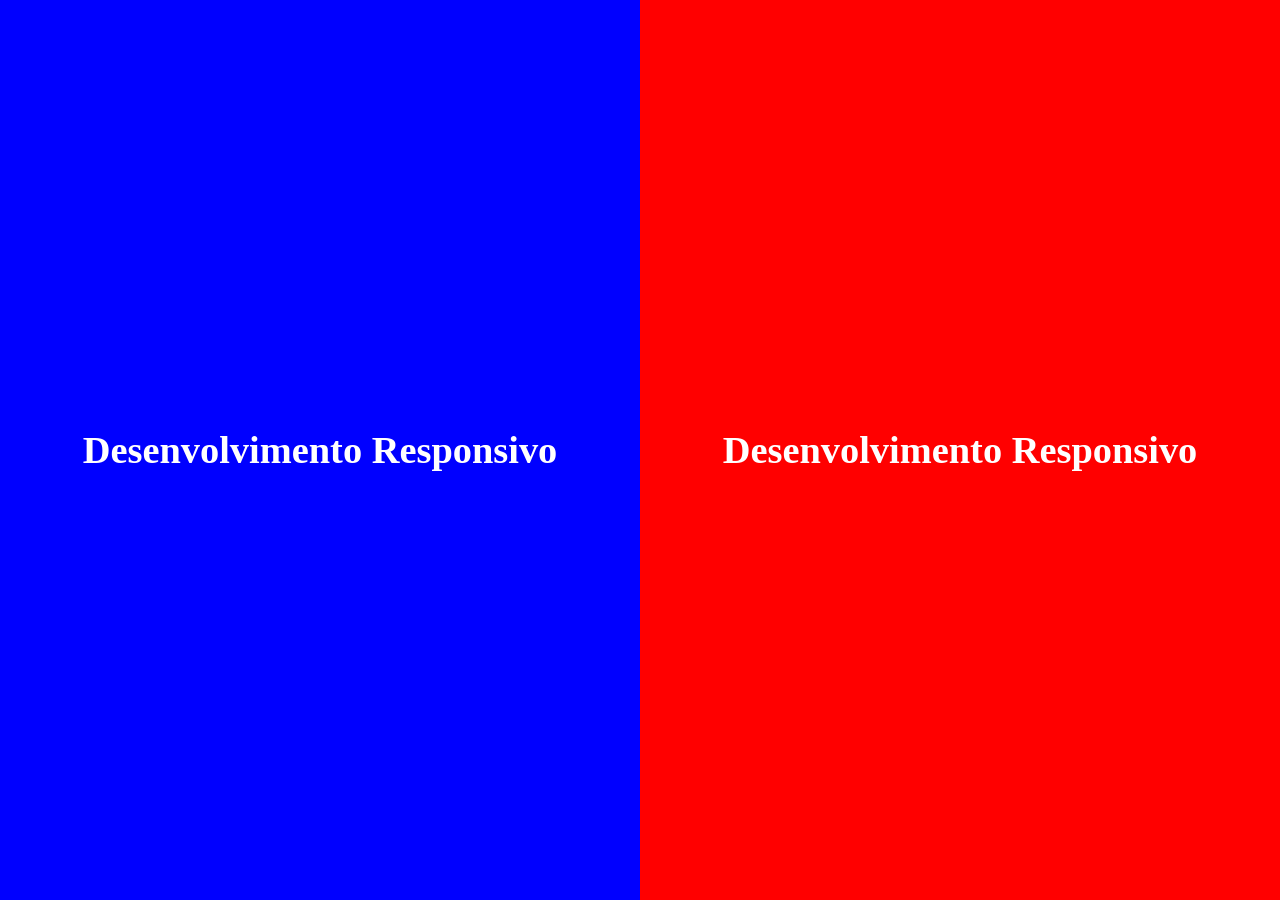
<file: index.html>
<!DOCTYPE html>
<html lang="pt-BR">
<head>
  <meta charset="UTF-8">
  <meta name="viewport" content="width=device-width, initial-scale=1.0">
  <title>Desenvolvimento Responsivo</title>
  <link rel="stylesheet" href="style.css">
</head>
<body>
  <div class="container">
    <div class="bloco azul">
      <h1>Desenvolvimento Responsivo</h1>
    </div>
    <div class="bloco vermelho">
      <h1>Desenvolvimento Responsivo</h1>
    </div>
  </div>
</body>
</html>
</file>
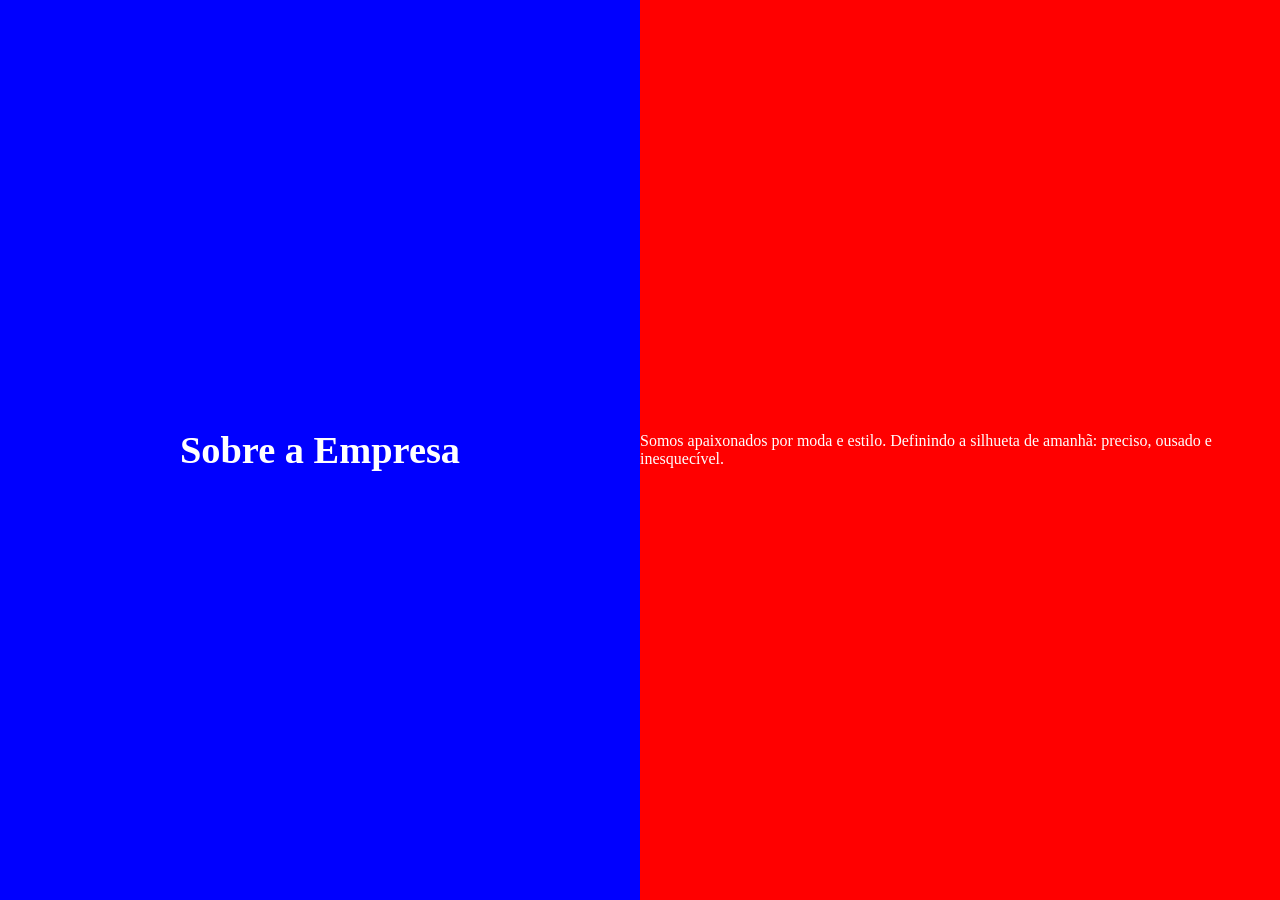
<file: sobre.html>
<!DOCTYPE html>
<html lang="pt-BR">
<head>
  <meta charset="UTF-8">
  <meta name="viewport" content="width=device-width, initial-scale=1.0">
  <title>Sobre Nós - Moda Local</title>
  <link rel="stylesheet" href="style.css">
</head>
<body>
  <div class="container">
    <div class="bloco azul">
      <h1>Sobre a Empresa</h1>
    </div>
    <div class="bloco vermelho">
      <p>Somos apaixonados por moda e estilo. Definindo a silhueta de amanhã: preciso, ousado e inesquecível.</p>
    </div>
  </div>
</body>
</html>
</file>
<file: style.css>
/* Reset básico */
body, html {
  margin: 0;
  padding: 0;
  height: 100%;
}

/* Contêiner flexível */
.container {
  display: flex;
  height: 100vh; /* ocupa toda a altura da tela */
}

/* Blocos */
.bloco {
  flex: 1; /* cada bloco ocupa metade da tela */
  display: flex;
  justify-content: center;
  align-items: center;
}

.azul {
  background-color: blue;
  color: white;
}

.vermelho {
  background-color: red;
  color: white;
}

/* Texto */
h1 {
  font-size: 3vw; /* tamanho proporcional à largura da tela */
  text-align: center;
}

/* Responsividade */
@media (max-width: 768px) {
  .container {
    flex-direction: column; /* empilha os blocos */
  }

  h1 {
    font-size: 6vw; /* aumenta proporcionalmente em telas menores */
  }
}
</file>
